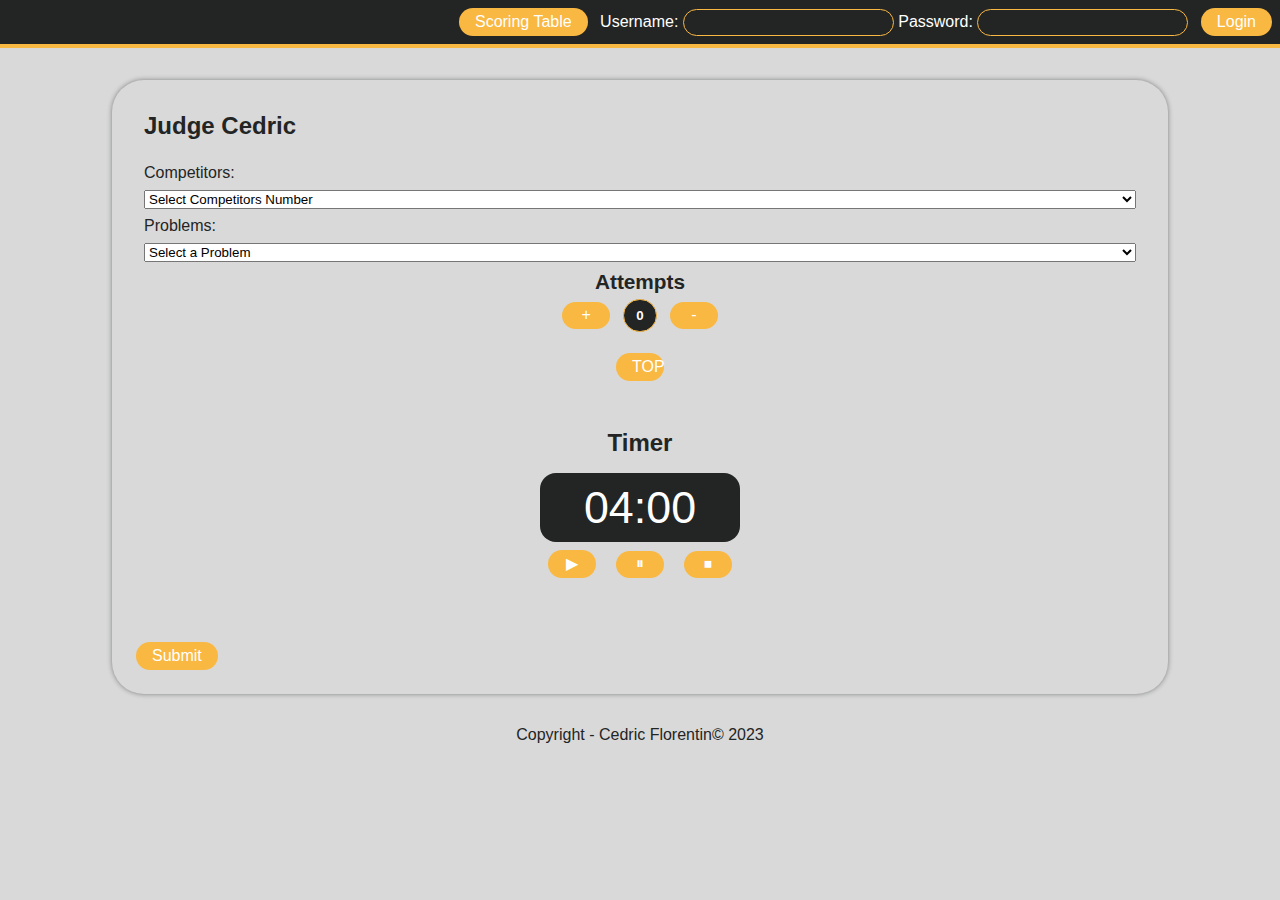
<file: index.html>
<!DOCTYPE html>
<html lang="en">
  <head>
    <meta charset="UTF-8" />
    <meta name="viewport" content="width=device-width, initial-scale=1" />
    <link rel="stylesheet" href="style.css" />
    <link rel="stylesheet" media="screen and (max-width: 767px)" href="mobile.css" />
    <title>Vietclimb Ranking System | Cedric Florentin</title>
  </head>
  <body>
    <!-- Navigation Bar -->
    <nav>
      <ul>
        <li>
          <button class="btn btn__scoring" onclick="location.href='scoringTable.html'">Scoring Table</button>
        </li>
        <li>
          <!-- Login Inputs -->
          <form id="login-form">
            <label for="username">Username:</label>
            <input type="text" id="username" name="username" />
            <label for="password">Password:</label>
            <input type="password" id="password" name="password" />
            <button type="submit" id="login-btn" class="btn btn__login">Login</button>
          </form>
        </li>
      </ul>
    </nav>

    <!-- Main Content -->
    <main class="main__container">
      <div class="welcome_message hidden">
        <div class="logo-img">
          <img src="./img/VietClimb - Logo 2022_full - yellow bg.png" />
        </div>
        <h1>Welcome to Our Web Application!</h1>
        <p>
          Our application is designed to help you manage and judge a competition. By logging in, you'll be able to access the management and judging interfaces.
          You can also click on the "Scoring Table" button to view the live scores of the competition.
        </p>
      </div>

      <div class="container-registration hidden">
        <!-- Participants registration form -->
        <div class="container-participant__form">
          <h1>Participant Registration</h1>
          <form>
            <label for="participant-firstname">First Name:</label>
            <input type="text" id="participant-firstname" name="participant-firstname" required />

            <label for="participant-lastname">Last Name:</label>
            <input type="text" id="participant-lastname" name="participant-lastname" required />

            <label for="participant-category">Category:</label>
            <select id="participant-category" name="participant-category">
              <option value="open-men">Open Men</option>
              <option value="open-women">Open Women</option>
              <option value="fun-men">Fun Men</option>
              <option value="fun-women">Fun Women</option>
            </select>

            <button type="submit" class="btn">Register</button>
          </form>
        </div>

        <!-- Judge registration form -->
        <div class="container-judges__form">
          <h1>Judge Registration</h1>
          <form>
            <label for="judge-firstname">First Name:</label>
            <input type="text" id="judge-firstname" name="judge-firstname" required />

            <label for="judge-lastname">Last Name:</label>
            <input type="text" id="judge-lastname" name="judge-lastname" required />

            <label for="judge-password">Password:</label>
            <input type="password" id="judge-password" name="judge-password" required />

            <button type="submit" class="btn">Register</button>
          </form>
        </div>
      </div>

      <!-- Participants table -->
      <table class="table__participants hidden">
        <caption>
          <h2>List of Participants</h2>
          <br />
        </caption>
        <thead>
          <tr>
            <th>ID</th>
            <th>Full Name</th>
            <th></th>
            <th></th>
          </tr>
        </thead>
        <tbody>
          <tr>
            <td>0001</td>
            <td>Joe Markis</td>
            <td><button class="btn btn__manage">Manage</button></td>
            <td><button class="btn btn__remove">Remove</button></td>
          </tr>
          <tr>
            <td>0002</td>
            <td>Samantha Thompson</td>
            <td><button class="btn btn__manage">Manage</button></td>
            <td><button class="btn btn__remove">Remove</button></td>
          </tr>
          <tr>
            <td>0003</td>
            <td>Adam Smith</td>
            <td><button class="btn btn__manage">Manage</button></td>
            <td><button class="btn btn__remove">Remove</button></td>
          </tr>
          <tr>
            <td>0004</td>
            <td>Emily Rodriguez</td>
            <td><button class="btn btn__manage">Manage</button></td>
            <td><button class="btn btn__remove">Remove</button></td>
          </tr>
          <tr>
            <td>0005</td>
            <td>Tom Harris</td>
            <td><button class="btn btn__manage">Manage</button></td>
            <td><button class="btn btn__remove">Remove</button></td>
          </tr>
          <tr>
            <td>0006</td>
            <td>Vanessa Garcia</td>
            <td><button class="btn btn__manage">Manage</button></td>
            <td><button class="btn btn__remove">Remove</button></td>
          </tr>
          <tr>
            <td>0007</td>
            <td>James Davis</td>
            <td><button class="btn btn__manage">Manage</button></td>
            <td><button class="btn btn__remove">Remove</button></td>
          </tr>
          <tr>
            <td>0008</td>
            <td>Melissa Green</td>
            <td><button class="btn btn__manage">Manage</button></td>
            <td><button class="btn btn__remove">Remove</button></td>
          </tr>
          <tr>
            <td>0009</td>
            <td>Chris Brown</td>
            <td><button class="btn btn__manage">Manage</button></td>
            <td><button class="btn btn__remove">Remove</button></td>
          </tr>
          <tr>
            <td>0010</td>
            <td>Amanda Lee</td>
            <td><button class="btn btn__manage">Manage</button></td>
            <td><button class="btn btn__remove">Remove</button></td>
          </tr>
        </tbody>
      </table>
      <!---Judges Interface--->
      <div class="judge-interface">
        <h1>Judge Cedric</h1>

        <label for="participant-number">Competitors:</label>
        <select id="participant-number" name="participant-number" autocomplete="off">
          <option value="" selected disabled>Select Competitors Number</option>
          <option value="0001">0001</option>
          <option value="0002">0002</option>
          <option value="0003">0003</option>
          <option value="0004">0004</option>
        </select>

        <label for="participant-problems">Problems:</label>
        <select id="participant-problems" name="participant-problems" autocomplete="off">
          <option value="" selected disabled>Select a Problem</option>
          <option value="01">Problem 01</option>
          <option value="02">Problem 02</option>
          <option value="03">Problem 03</option>
          <option value="04">Problem 04</option>
          <option value="05">Problem 05</option>
          <option value="06">Problem 06</option>
          <option value="07">Problem 07</option>
          <option value="08">Problem 08</option>
          <option value="09">Problem 09</option>
          <option value="10">Problem 10</option>
        </select>

        <div class="judge-counter">
          <div class="counter-top">
            <h2>Attempts</h2>
            <button class="btn operator-btn">+</button>
            <input type="text" class="attempts-number" value="0" />
            <button class="btn operator-btn">-</button>
          </div>
        </div>
        <button class="btn btn-top">TOP</button>

        <div class="judge-timer">
          <h1>Timer</h1>
          <p class="timer-digits">04:00</p>
          <button id="start" class="btn timer-btn">▶</button>
          <button id="pause" class="btn timer-btn">⏸</button>
          <button id="stop" class="btn timer-btn">⏹</button>
        </div>
      </div>
      <button class="btn btn-submit-result">Submit</button>
    </main>

    <!-- Footer -->
    <footer>
      <p>Copyright - Cedric Florentin© 2023</p>
    </footer>

    <!-- Scripts -->
    <script src="script.js"></script>
  </body>
</html>
</file>
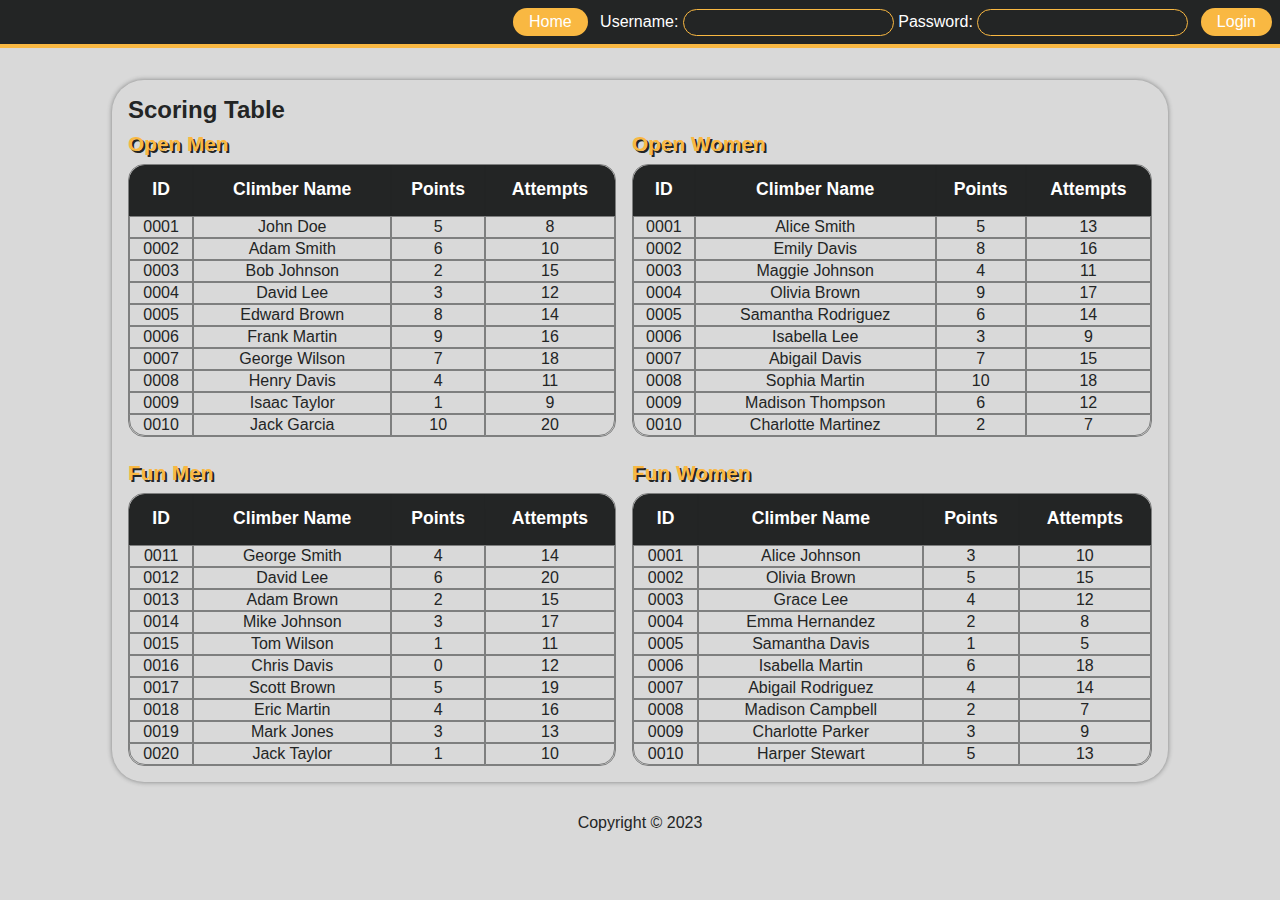
<file: scoringTable.html>
<!DOCTYPE html>
<html lang="en">
  <head>
    <meta charset="UTF-8" />
    <meta name="viewport" content="width=device-width, initial-scale=1" />
    <link rel="stylesheet" href="style.css" />
    <link rel="stylesheet" media="screen and (max-width: 767px)" href="mobile.css" />
    <title>Document</title>
  </head>
  <body>
    <!-- Navigation Bar -->
    <nav>
      <ul>
        <li class="btn__scoring">
          <button class="btn home_btn" onclick="location.href='index.html'">Home</button>
        </li>
        <li>
          <!-- Login Inputs -->
          <form id="login-form">
            <label for="username">Username:</label>
            <input type="text" id="username" name="username" />
            <label for="password">Password:</label>
            <input type="password" id="password" name="password" />
            <button type="submit" id="login-btn" class="btn btn__login">Login</button>
          </form>
        </li>
      </ul>
    </nav>

    <!-- Main Content -->
    <main class="main__container">
      <h1 class="scoring-table__title">Scoring Table</h1>
      <div class="score-table__container">
        <!--open men-->
        <div class="table-container">
          <h2 class="table-title">Open Men</h2>
          <table class="table table__open_men">
            <thead>
              <tr>
                <th>ID</th>
                <th>Climber Name</th>
                <th>Points</th>
                <th>Attempts</th>
              </tr>
            </thead>
            <tbody>
              <tr>
                <td>0001</td>
                <td>John Doe</td>
                <td>5</td>
                <td>8</td>
              </tr>
              <tr>
                <td>0002</td>
                <td>Adam Smith</td>
                <td>6</td>
                <td>10</td>
              </tr>
              <tr>
                <td>0003</td>
                <td>Bob Johnson</td>
                <td>2</td>
                <td>15</td>
              </tr>
              <tr>
                <td>0004</td>
                <td>David Lee</td>
                <td>3</td>
                <td>12</td>
              </tr>
              <tr>
                <td>0005</td>
                <td>Edward Brown</td>
                <td>8</td>
                <td>14</td>
              </tr>
              <tr>
                <td>0006</td>
                <td>Frank Martin</td>
                <td>9</td>
                <td>16</td>
              </tr>
              <tr>
                <td>0007</td>
                <td>George Wilson</td>
                <td>7</td>
                <td>18</td>
              </tr>
              <tr>
                <td>0008</td>
                <td>Henry Davis</td>
                <td>4</td>
                <td>11</td>
              </tr>
              <tr>
                <td>0009</td>
                <td>Isaac Taylor</td>
                <td>1</td>
                <td>9</td>
              </tr>
              <tr>
                <td>0010</td>
                <td>Jack Garcia</td>
                <td>10</td>
                <td>20</td>
              </tr>
            </tbody>
          </table>
        </div>

        <!--oppen women-->
        <div class="table-container">
          <h2 class="table-title">Open Women</h2>
          <table class="table table__open-women">
            <thead>
              <tr>
                <th>ID</th>
                <th>Climber Name</th>
                <th>Points</th>
                <th>Attempts</th>
              </tr>
            </thead>
            <tbody>
              <tr>
                <td>0001</td>
                <td>Alice Smith</td>
                <td>5</td>
                <td>13</td>
              </tr>
              <tr>
                <td>0002</td>
                <td>Emily Davis</td>
                <td>8</td>
                <td>16</td>
              </tr>
              <tr>
                <td>0003</td>
                <td>Maggie Johnson</td>
                <td>4</td>
                <td>11</td>
              </tr>
              <tr>
                <td>0004</td>
                <td>Olivia Brown</td>
                <td>9</td>
                <td>17</td>
              </tr>
              <tr>
                <td>0005</td>
                <td>Samantha Rodriguez</td>
                <td>6</td>
                <td>14</td>
              </tr>
              <tr>
                <td>0006</td>
                <td>Isabella Lee</td>
                <td>3</td>
                <td>9</td>
              </tr>
              <tr>
                <td>0007</td>
                <td>Abigail Davis</td>
                <td>7</td>
                <td>15</td>
              </tr>
              <tr>
                <td>0008</td>
                <td>Sophia Martin</td>
                <td>10</td>
                <td>18</td>
              </tr>
              <tr>
                <td>0009</td>
                <td>Madison Thompson</td>
                <td>6</td>
                <td>12</td>
              </tr>
              <tr>
                <td>0010</td>
                <td>Charlotte Martinez</td>
                <td>2</td>
                <td>7</td>
              </tr>
            </tbody>
          </table>
        </div>
        <!-- Fun Men -->
        <div class="table-container">
          <h2 class="table-title">Fun Men</h2>
          <table class="table table__fun-men">
            <thead>
              <tr>
                <th>ID</th>
                <th>Climber Name</th>
                <th>Points</th>
                <th>Attempts</th>
              </tr>
            </thead>
            <tbody>
              <tr>
                <td>0011</td>
                <td>George Smith</td>
                <td>4</td>
                <td>14</td>
              </tr>
              <tr>
                <td>0012</td>
                <td>David Lee</td>
                <td>6</td>
                <td>20</td>
              </tr>
              <tr>
                <td>0013</td>
                <td>Adam Brown</td>
                <td>2</td>
                <td>15</td>
              </tr>
              <tr>
                <td>0014</td>
                <td>Mike Johnson</td>
                <td>3</td>
                <td>17</td>
              </tr>
              <tr>
                <td>0015</td>
                <td>Tom Wilson</td>
                <td>1</td>
                <td>11</td>
              </tr>
              <tr>
                <td>0016</td>
                <td>Chris Davis</td>
                <td>0</td>
                <td>12</td>
              </tr>
              <tr>
                <td>0017</td>
                <td>Scott Brown</td>
                <td>5</td>
                <td>19</td>
              </tr>
              <tr>
                <td>0018</td>
                <td>Eric Martin</td>
                <td>4</td>
                <td>16</td>
              </tr>
              <tr>
                <td>0019</td>
                <td>Mark Jones</td>
                <td>3</td>
                <td>13</td>
              </tr>
              <tr>
                <td>0020</td>
                <td>Jack Taylor</td>
                <td>1</td>
                <td>10</td>
              </tr>
            </tbody>
          </table>
        </div>

        <!--Fun Women-->
        <div class="table-container">
          <h2 class="table-title">Fun Women</h2>
          <table class="table table__fun-women">
            <thead>
              <tr>
                <th>ID</th>
                <th>Climber Name</th>
                <th>Points</th>
                <th>Attempts</th>
              </tr>
            </thead>
            <tbody>
              <tr>
                <td>0001</td>
                <td>Alice Johnson</td>
                <td>3</td>
                <td>10</td>
              </tr>
              <tr>
                <td>0002</td>
                <td>Olivia Brown</td>
                <td>5</td>
                <td>15</td>
              </tr>
              <tr>
                <td>0003</td>
                <td>Grace Lee</td>
                <td>4</td>
                <td>12</td>
              </tr>
              <tr>
                <td>0004</td>
                <td>Emma Hernandez</td>
                <td>2</td>
                <td>8</td>
              </tr>
              <tr>
                <td>0005</td>
                <td>Samantha Davis</td>
                <td>1</td>
                <td>5</td>
              </tr>
              <tr>
                <td>0006</td>
                <td>Isabella Martin</td>
                <td>6</td>
                <td>18</td>
              </tr>
              <tr>
                <td>0007</td>
                <td>Abigail Rodriguez</td>
                <td>4</td>
                <td>14</td>
              </tr>
              <tr>
                <td>0008</td>
                <td>Madison Campbell</td>
                <td>2</td>
                <td>7</td>
              </tr>
              <tr>
                <td>0009</td>
                <td>Charlotte Parker</td>
                <td>3</td>
                <td>9</td>
              </tr>
              <tr>
                <td>0010</td>
                <td>Harper Stewart</td>
                <td>5</td>
                <td>13</td>
              </tr>
            </tbody>
          </table>
        </div>
      </div>
    </main>

    <!-- Footer -->
    <footer>
      <p>Copyright © 2023</p>
    </footer>

    <!-- Scripts -->
    <script src="script.js"></script>
  </body>
</html>
</file>
<file: style.css>
@font-face {
  font-family: "SVN-Gilroy-Light";
  src: url("font/SVN-Gilroy-Light.otf") format("opentype");
  font-weight: 300;
  font-style: normal;
}
@font-face {
  font-family: "SVN-Gilroy-Bold";
  src: url("font/SVN-Gilroy-Bold.otf") format("opentype");
  font-weight: 700;
  font-style: normal;
}
:root {
  --Black: #232525;
  --Black-50opacity: #2325257f;
  --orange: #f9b842;
  --cream: #d9d9d9;

  --padding: 1rem;
  --border-radius: 2rem;
}
* {
  margin: 0;
}
li {
  list-style: none;
  display: inline-flex;
}
a,
a:link,
a:visited {
  color: var(--Black);
  text-decoration: none;
}
body {
  font-family: "SVN-Gilroy", sans-serif;
  font-weight: 300;
  background-color: var(--cream);
  color: var(--Black);
}
h1 {
  font-size: 1.5em;
}
h2 {
  font-size: 1.3em;
}
h3 {
  font-size: 1em;
}
footer {
  padding: 2rem;
  text-align: center;
}

/*---Nav bar---*/
/*-------------*/

nav {
  background-color: var(--Black);
  color: white;
  border-bottom: solid 4px var(--orange);
  display: flex;
  flex-direction: row-reverse;
}
nav input {
  background-color: var(--Black);
  color: var(--orange);
  border: solid 1px var(--orange);
  padding: 0.3rem 1rem 0.3rem 1rem;
  border-radius: 1rem;
  transition: border-radius 1s;
}
nav input:active,
nav input:focus {
  border: solid 1px var(--orange);
  background-color: var(--cream);
  color: var(--Black);
  outline: none;
  border-radius: 0rem;
}
.btn {
  background-color: var(--orange);
  color: white !important;
  border: none;
  outline: none;
  padding: 0.3rem 1rem 0.3rem 1rem;
  border-radius: 1rem;
  text-align: center;
  cursor: pointer;
  margin: 0.5rem;
  font-size: 1em;
}
.btn:hover {
  outline: solid 0.2rem white;
  color: var(--Black) !important;
}
.btn:active {
  background-color: var(--Black);
  color: white !important;
}
.main__container {
  margin: auto;
  margin-top: 2rem;
  max-width: 80vw;
  padding: var(--padding);
  box-shadow: 0px 0px 5px var(--Black-50opacity);
  border-radius: var(--border-radius);
}

/*--- Welcome ---*/
/*---------------*/

.welcome_message {
  max-height: 50rem;
  background-color: var(--Black-50opacity);
  border-radius: calc(var(--border-radius) - var(--padding));
  color: white;
  padding: var(--padding);
  display: grid;
  grid-template-columns: 2rem 1fr;
  grid-template-rows: auto auto;
  grid-gap: 1rem;
  align-items: center;
}

.logo-img {
  grid-column: 1 / 1;
  grid-row: 1 / 3;
  max-height: 100%;
  object-fit: contain;
  width: 2rem;
  display: flex;
  justify-content: center;
}

.logo-img img {
  max-height: 100%;
  object-fit: contain;
  width: 2rem;
}

.welcome_message h1 {
  grid-row: 1 / 2;
  grid-column: 2;
}

.welcome_message p {
  grid-row: 2 / 3;
  grid-column: 2;
}

/*--- Registration Management ---*/
/*-------------------------------*/

.container-registration {
  border: solid 1px var(--orange);
  border-radius: calc(var(--border-radius) - var(--padding));
  display: grid;
  grid-template-columns: auto auto;
  padding: 1rem;
  margin-block: 1rem;
}
.container-registration h1 {
  margin-bottom: 2rem;
  margin-left: 2rem;
}
.container-registration form {
  margin-left: 3rem;
  background-color: #d9d9d9;
  display: grid;
  grid-template-columns: auto auto;
  gap: 1em;
}

.container-registration select {
  width: 10rem;
  height: 1.8rem;
  padding: 0.5em;
  line-height: 3em;
  margin: 0;
  background-color: white;
  border: 1px solid var(--orange);
  border-radius: 0.25rem;
  outline: none;
}
.container-registration input {
  border: 1px solid var(--orange);
  width: 10rem;
  height: 1.3rem;
  padding-left: 0.5em;
}

.container-registration input:focus {
  outline: solid 2px var(--orange);
}

/*--- Participants table ---*/
/*--------------------------*/

.table__participants {
  width: 100%;
}

table {
  border-radius: calc(var(--border-radius) - var(--padding));
  overflow: hidden;
  border: solid 0.5px var(--Black-50opacity);
  border-spacing: 0;
}

td,
th {
  border: solid 0.5px var(--Black-50opacity);
  text-align: center;
}

th {
  background-color: var(--Black);
  color: white;
  font-size: 1.1em;
  height: 3rem;
  border-top: none;
}
th:first-of-type {
  border-top-left-radius: calc(var(--border-radius) - var(--padding));
}
th:last-of-type {
  border-top-right-radius: calc(var(--border-radius) - var(--padding));
}
tr:last-of-type td:first-of-type {
  border-bottom-left-radius: calc(var(--border-radius) - var(--padding));
}
tr:last-of-type td:last-of-type {
  border-bottom-right-radius: calc(var(--border-radius) - var(--padding));
}

/*--- Judge interface ---*/
/*-----------------------*/

.judge-interface {
  display: flex;
  flex-direction: column;
  gap: 0.5rem;
  padding: var(--padding);
}

.judge-interface h1 {
  margin-bottom: 1rem;
}
.judge-interface button {
  width: 3rem;
  text-align: center;
}
.counter-top input {
  width: 5%;
  border-radius: 2rem;
  text-align: center;
  background-color: var(--Black);
  font-weight: 700;
  color: white;
  border: solid 0.1rem var(--orange);
  padding: 0.5rem;
}
.counter-top {
  text-align: center;
}
.judge-counter {
  display: flex;
  flex-direction: row;
  justify-content: center;
}
.judge-timer {
  padding: 1rem;
  margin: 1rem;
  align-self: center;
  text-align: center;
}
.timer-digits {
  background-color: var(--Black);
  border-radius: var(--padding);
  text-align: center;
  color: white;
  font-size: 2.8em;
  padding: 0.2em;
}
.btn-top {
  align-self: center;
}

/*--- Scoring Table --*/
/*--------------------*/

.score-table__container {
  display: grid;
  grid-template-columns: auto auto;
  gap: 1rem;
}
.table-container table {
  width: 100%;
}
.table-container h2 {
  margin-block: 0.5rem;
  color: var(--orange);
  text-shadow: 2px 2px var(--Black);
}

/*--- hidden ---*/
/*--------------*/

.hidden {
  display: none;
}
</file>
<file: mobile.css>
nav {
  padding: 2rem;
  font-size: 1em;
}
nav input {
  box-sizing: border-box;
  width: 100%;
  margin-block: 0.5rem;
}
ul,
li {
  margin: 0;
  padding: 0;
}
ul {
  display: flex;
  flex-direction: column;
}
.counter-top input,
.counter-top button {
  height: 2.2rem;
  width: 2.2rem;
  border-radius: 3rem;
}

/*--- scoring table ---*/
.score-table__container {
  display: grid;
  grid-template-columns: auto;
  gap: 1rem;
}
.btn__scoring,
.home_btn,
.btn,
nav button {
  box-sizing: border-box;
  width: 100%;
  height: 1.5em;
  margin: 0;
  margin-block: 0.5rem;
  padding: 0;
}
</file>
